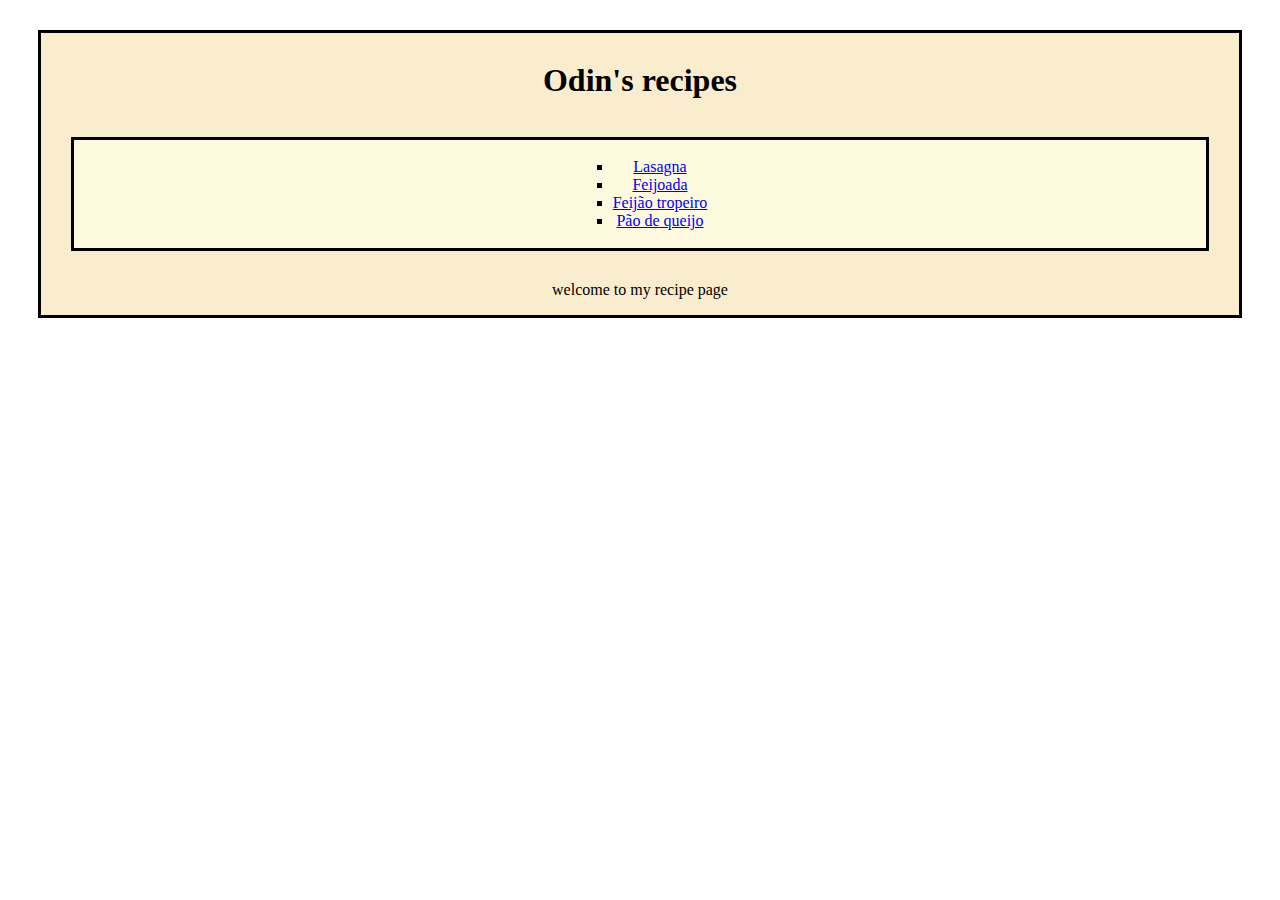
<file: index.html>
<!DOCTYPE html>
<html>
    <head>
        <meta charset="UTF-8">
        <meta name="viewport" content="width=device-width, initial-scale=1.0">
        <title>Odin recipe</title>
        <link rel="stylesheet" href="./style.css">
    </head>
    <body>
        <div class="container">

            <h1 class="title">Odin's recipes</h1>
            <div class="container list1">
                <ul class="list recipes">
                    <li><a href="./recipes/lasagna.html">Lasagna</a></li>
                    <li><a href="./recipes/feijoada.html">Feijoada</a></li>
                    <li><a href="./recipes/feijao-tropeiro.html">Feijão tropeiro</a></li>
                    <li><a href="./recipes/cheese-bread.html">Pão de queijo</a></li>
                </ul>
    
            </div>
            <p>welcome to my recipe page</p>
        </div>
            
    </body>
</html>
</file>
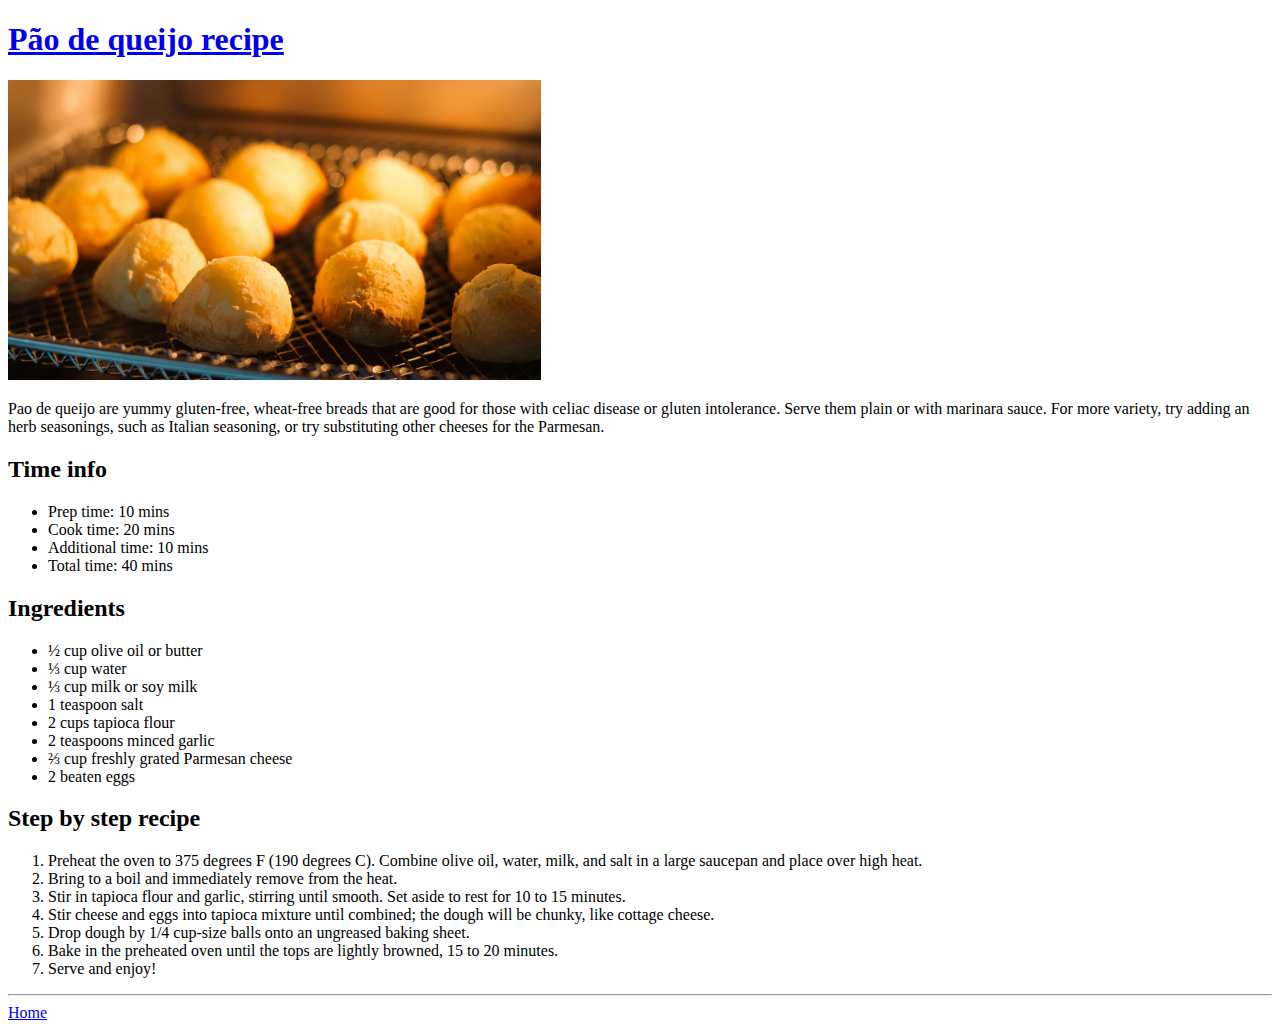
<file: recipes/cheese-bread.html>
<!DOCTYPE html>
<html lang="en">
<head>
    <meta charset="UTF-8">
    <meta name="viewport" content="width=device-width, initial-scale=1.0">
    <title>Pão de queijo recipe</title>
</head>
<body>
    <h1><a href="https://www.allrecipes.com/recipe/98554/brazilian-cheese-bread-pao-de-queijo/">Pão de queijo recipe</a></h1>
    <img src="./images/pexels-japy-20450299.jpg" alt="Cheese bread pão de queijo" height="300">
    <p>Pao de queijo are yummy gluten-free, wheat-free breads that are good for those with celiac disease or gluten intolerance. Serve them plain or with marinara sauce. For more variety, try adding an herb seasonings, such as Italian seasoning, or try substituting other cheeses for the Parmesan.</p>

    <h2>Time info</h2>
    <ul>
        <li>Prep time: 10 mins</li>
        <li>Cook time: 20 mins</li>
        <li>Additional time: 10 mins</li>
        <li>Total time: 40 mins</li>
    </ul>

    <h2>Ingredients</h2>
    <ul>
        <li>
            ½ cup olive oil or butter
        </li>
        <li>
            ⅓ cup water
        </li>
        <li>
            ⅓ cup milk or soy milk
        </li>
        <li>
            1 teaspoon salt
        </li>
        <li>
            2 cups tapioca flour
        </li>
        <li>
            2 teaspoons minced garlic
        </li>
        <li>
            ⅔ cup freshly grated Parmesan cheese
        </li>
        <li>
            2 beaten eggs
        </li>
    </ul>

    <h2>Step by step recipe</h2>
    <ol>
        <li> Preheat the oven to 375 degrees F (190 degrees C). Combine olive oil, water, milk, and salt in a large saucepan and place over high heat. </li>
        <li> Bring to a boil and immediately remove from the heat. </li>
        <li> Stir in tapioca flour and garlic, stirring until smooth. Set aside to rest for 10 to 15 minutes. </li>
        <li> Stir cheese and eggs into tapioca mixture until combined; the dough will be chunky, like cottage cheese. </li>
        <li> Drop dough by 1/4 cup-size balls onto an ungreased baking sheet. </li>
        <li> Bake in the preheated oven until the tops are lightly browned, 15 to 20 minutes. </li>
        <li> Serve and enjoy! </li>
    </ol>
    <hr>
    <a href="../index.html">Home</a>
</body>
</html>
</file>
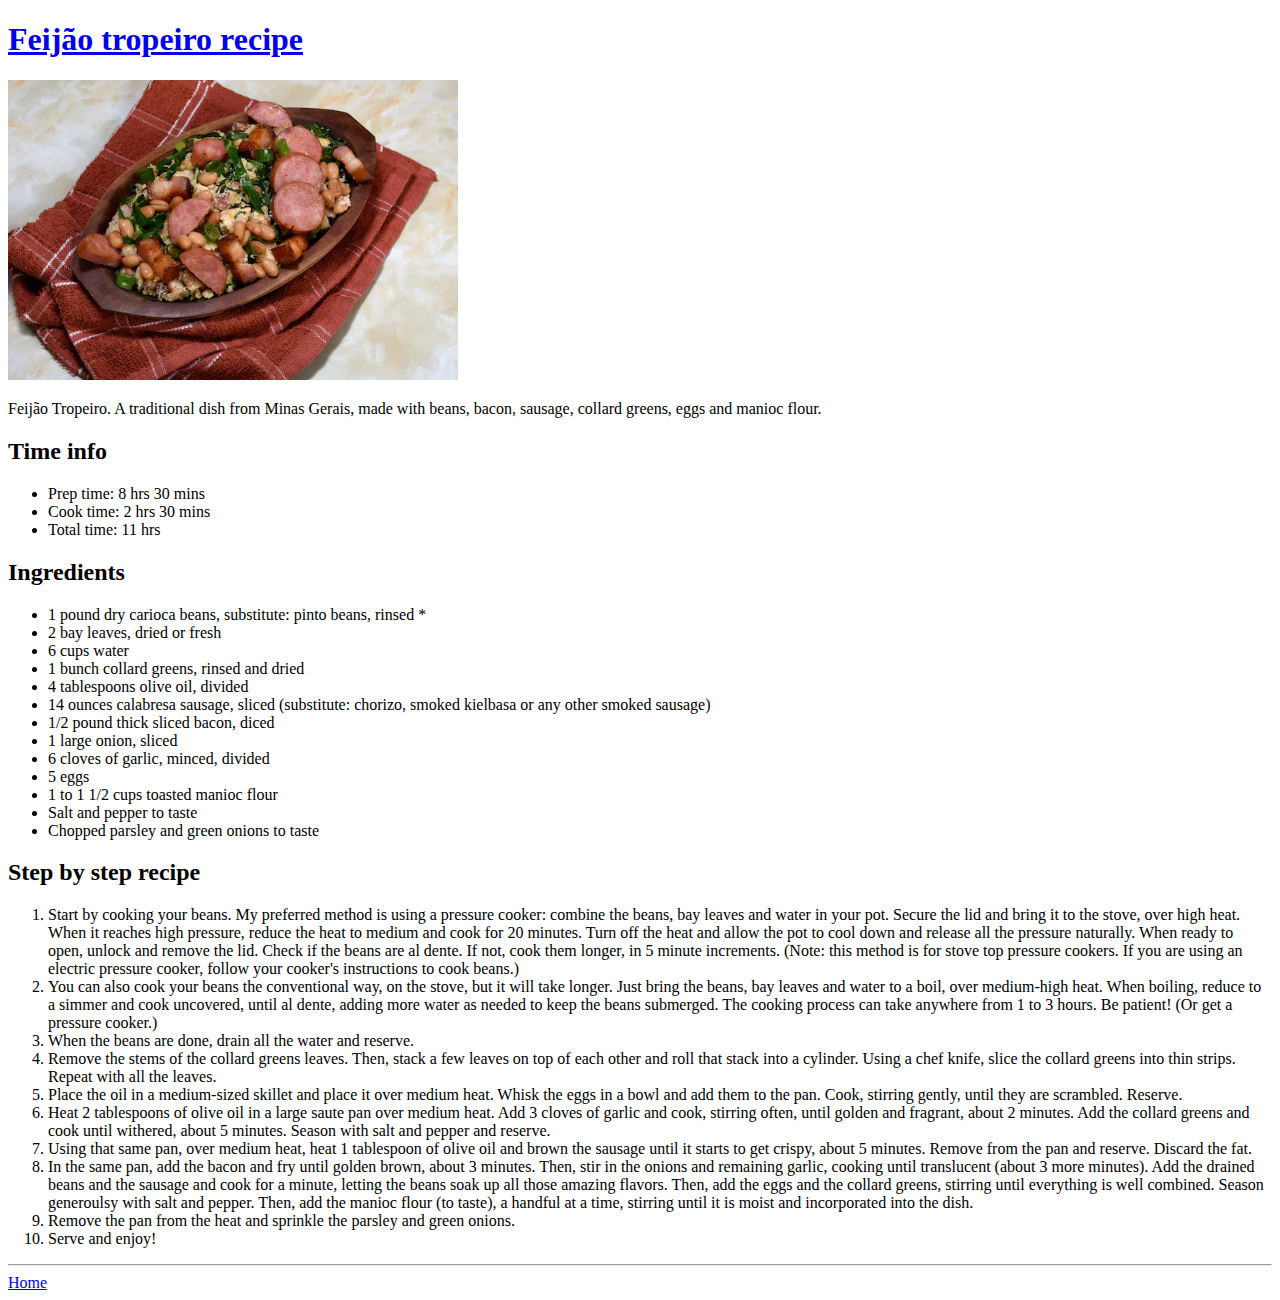
<file: recipes/feijao-tropeiro.html>
<!DOCTYPE html>
<html lang="en">
<head>
    <meta charset="UTF-8">
    <meta name="viewport" content="width=device-width, initial-scale=1.0">
    <title>Feijão tropeiro recipe</title>
</head>
<body>
    <h1><a href="https://www.oliviascuisine.com/feijao-tropeiro/" target="_blank" rel="noreferrer">Feijão tropeiro recipe</a></h1>
    <img src="./images/troperiro.png" alt="feijão tropeiro, brazillian dish" height="300">
    <p>Feijão Tropeiro. A traditional dish from Minas Gerais, made with beans, bacon, sausage, collard greens, eggs and manioc flour.</p>  

    <h2>Time info</h2>
    <ul>
        <li>Prep time: 8 hrs 30 mins</li>
        <li>Cook time: 2 hrs 30 mins</li>
        <li>Total time: 11 hrs</li>
    </ul>
    
    <h2>Ingredients</h2>
    <ul>
        <li>
            1 pound dry carioca beans, substitute: pinto beans, rinsed *
        </li>
        <li>
            2 bay leaves, dried or fresh
        </li>
        <li>
            6 cups water
        </li>
        <li>
            1 bunch collard greens, rinsed and dried
        </li>
        <li>
            4 tablespoons olive oil, divided
        </li>
        <li>
            14 ounces calabresa sausage, sliced (substitute: chorizo, smoked kielbasa or any other smoked sausage)
        </li>
        <li>
            1/2 pound thick sliced bacon, diced
        </li>
        <li>
            1 large onion, sliced
        </li>
        <li>
            6 cloves of garlic, minced, divided
        </li>
        <li>
            5 eggs
        </li>
        <li>
            1 to 1 1/2 cups toasted manioc flour
        </li>
        <li>
            Salt and pepper to taste
        </li>
        <li>
            Chopped parsley and green onions to taste
        </li>
    </ul>

    <h2>Step by step recipe</h2>
    <ol>
        <li>
            Start by cooking your beans. My preferred method is using a pressure cooker: combine the beans, bay leaves and water in your pot. Secure the lid and bring it to the stove, over high heat. When it reaches high pressure, reduce the heat to medium and cook for 20 minutes. Turn off the heat and allow the pot to cool down and release all the pressure naturally. When ready to open, unlock and remove the lid. Check if the beans are al dente. If not, cook them longer, in 5 minute increments. (Note: this method is for stove top pressure cookers. If you are using an electric pressure cooker, follow your cooker's instructions to cook beans.)
        </li>
        <li>
            You can also cook your beans the conventional way, on the stove, but it will take longer. Just bring the beans, bay leaves and water to a boil, over medium-high heat. When boiling, reduce to a simmer and cook uncovered, until al dente, adding more water as needed to keep the beans submerged. The cooking process can take anywhere from 1 to 3 hours. Be patient! (Or get a pressure cooker.)
        </li>
        <li>
            When the beans are done, drain all the water and reserve.
        </li>
        <li>
            Remove the stems of the collard greens leaves. Then, stack a few leaves on top of each other and roll that stack into a cylinder. Using a chef knife, slice the collard greens into thin strips. Repeat with all the leaves.
        </li>
        <li>
            Place the oil in a medium-sized skillet and place it over medium heat. Whisk the eggs in a bowl and add them to the pan. Cook, stirring gently, until they are scrambled. Reserve.
        </li>
        <li>
            Heat 2 tablespoons of olive oil in a large saute pan over medium heat. Add 3 cloves of garlic and cook, stirring often, until golden and fragrant, about 2 minutes. Add the collard greens and cook until withered, about 5 minutes. Season with salt and pepper and reserve.
        </li>
        <li>
            Using that same pan, over medium heat, heat 1 tablespoon of olive oil and brown the sausage until it starts to get crispy, about 5 minutes. Remove from the pan and reserve. Discard the fat.
        </li>
        <li>
            In the same pan, add the bacon and fry until golden brown, about 3 minutes. Then, stir in the onions and remaining garlic, cooking until translucent (about 3 more minutes). Add the drained beans and the sausage and cook for a minute, letting the beans soak up all those amazing flavors. Then, add the eggs and the collard greens, stirring until everything is well combined. Season generoulsy with salt and pepper. Then, add the manioc flour (to taste), a handful at a time, stirring until it is moist and incorporated into the dish.
        </li>
        <li>
            Remove the pan from the heat and sprinkle the parsley and green onions.
        </li>
        <li>
            Serve and enjoy!
        </li>
    </ol>
    <hr>
    <a href="../index.html">Home</a>
</body>
</html>
</file>
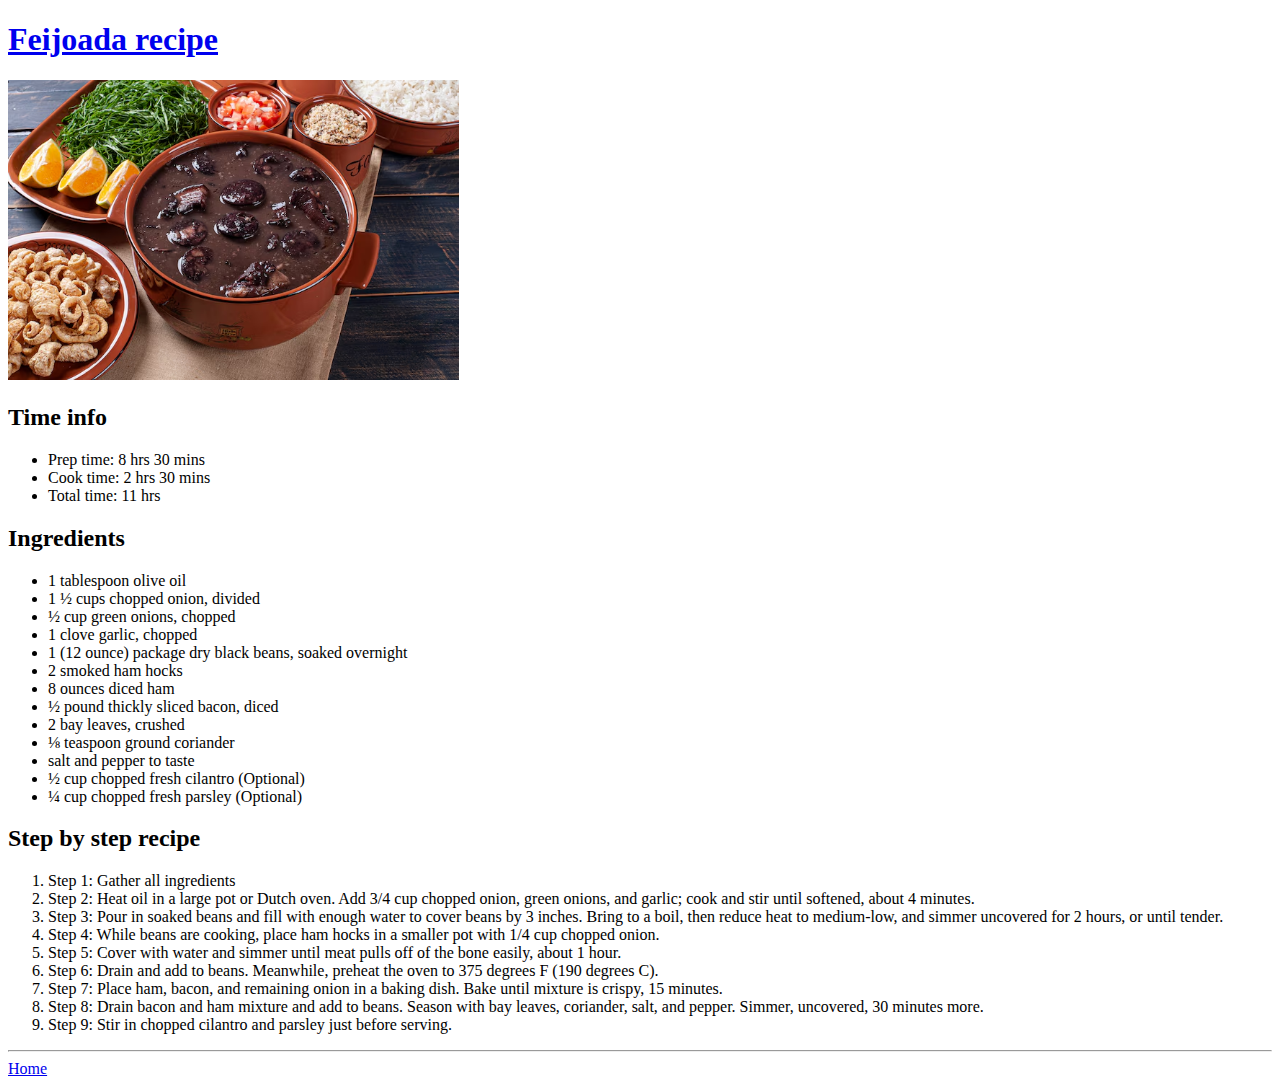
<file: recipes/feijoada.html>
<!DOCTYPE html>
<html lang="en">
<head>
    <meta charset="UTF-8">
    <meta name="viewport" content="width=device-width, initial-scale=1.0">
    <title>Feijoada recipe</title>
</head>
<body>
    <h1><a href="https://www.allrecipes.com/recipe/139208/feijoada-brazilian-black-bean-stew/" target="_blank" rel="noreferrer">Feijoada recipe</a></h1>
    <img src="./images/feijoda.jpg" alt="Brazilian dish feijoada" height="300">

    <h2>Time info</h2>
    <ul>
        <li>Prep time: 8 hrs 30 mins</li>
        <li>Cook time: 2 hrs 30 mins</li>
        <li>Total time: 11 hrs</li>
    </ul>

    <h2>Ingredients</h2>
    <ul>
        
        <li>
            1 tablespoon olive oil
        </li>
        <li>
            1 ½ cups chopped onion, divided
        </li>
        <li>
            ½ cup green onions, chopped
        </li>
        <li>
            1 clove garlic, chopped
        </li>
        <li>
            1 (12 ounce) package dry black beans, soaked overnight
        </li>
        <li>
            2 smoked ham hocks
        </li>
        <li>
            8 ounces diced ham
        </li>
        <li>
            ½ pound thickly sliced bacon, diced
        </li>
        <li>
            2 bay leaves, crushed
        </li>
        <li>
            ⅛ teaspoon ground coriander
        </li>
        <li>
            salt and pepper to taste
        </li>
        <li>
            ½ cup chopped fresh cilantro (Optional)
        </li>
        <li>
            ¼ cup chopped fresh parsley (Optional)
        </li>
    </ul>
    <h2>Step by step recipe</h2>
    <ol>
        <li>Step 1: Gather all ingredients</li>
        <li>Step 2:  Heat oil in a large pot or Dutch oven. Add 3/4 cup chopped onion, green onions, and garlic; cook and stir until softened, about 4 minutes. </li>
        <li>Step 3:  Pour in soaked beans and fill with enough water to cover beans by 3 inches. Bring to a boil, then reduce heat to medium-low, and simmer uncovered for 2 hours, or until tender. </li>
        <li>Step 4:  While beans are cooking, place ham hocks in a smaller pot with 1/4 cup chopped onion. </li>
        <li>Step 5:  Cover with water and simmer until meat pulls off of the bone easily, about 1 hour. </li>
        <li>Step 6:  Drain and add to beans. Meanwhile, preheat the oven to 375 degrees F (190 degrees C). </li>
        <li>Step 7:  Place ham, bacon, and remaining onion in a baking dish. Bake until mixture is crispy, 15 minutes. </li>
        <li>Step 8:  Drain bacon and ham mixture and add to beans. Season with bay leaves, coriander, salt, and pepper. Simmer, uncovered, 30 minutes more. </li>
        <li>Step 9:  Stir in chopped cilantro and parsley just before serving. </li>
    </ol>
    <hr>
    <a href="../index.html">Home</a>
</body>
</html>
</file>
<file: style.css>
* {
    box-sizing: border-box;
}
.title {
    text-align: center;
    font-size: 32px;
    font-family: 'Times New Roman', Georgia, garamond;
    padding: 8px;
}
.container {
    text-align: center;
    margin: 30px;
    background-color: #FAEDCD;
    border: solid black;
}

.container.list1 {
    background-color: #FEFAE0;
    padding: 10px;
}

.list {
    list-style: square;
    display: inline-block;
    margin: 8px;
}
</file>
